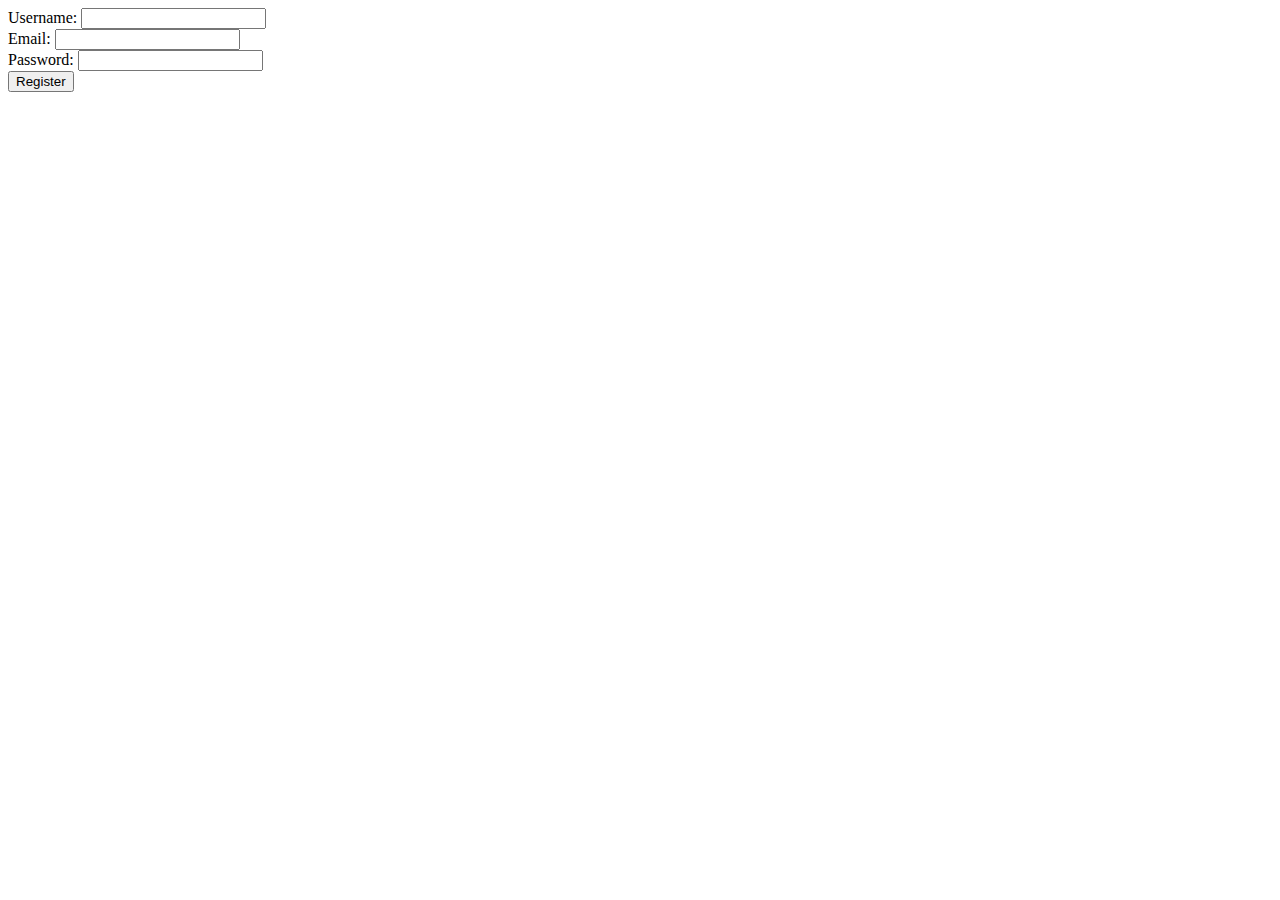
<file: Weather - GreenWing/Greenwing/page/register.html>
<!DOCTYPE html>
<html lang="en">
<head>
    <meta charset="UTF-8">
    <title>Registration</title>
</head>
<body>
    <form action="../assets/php/register.php" method="post">
        <label for="username">Username:</label>
        <input type="text" id="username" name="username" required><br>

        <label for="email">Email:</label>
        <input type="email" id="email" name="email" required><br>

        <label for="password">Password:</label>
        <input type="password" id="password" name="password" required><br>

        <button type="submit">Register</button>
    </form>
</body>
</html>
</file>
